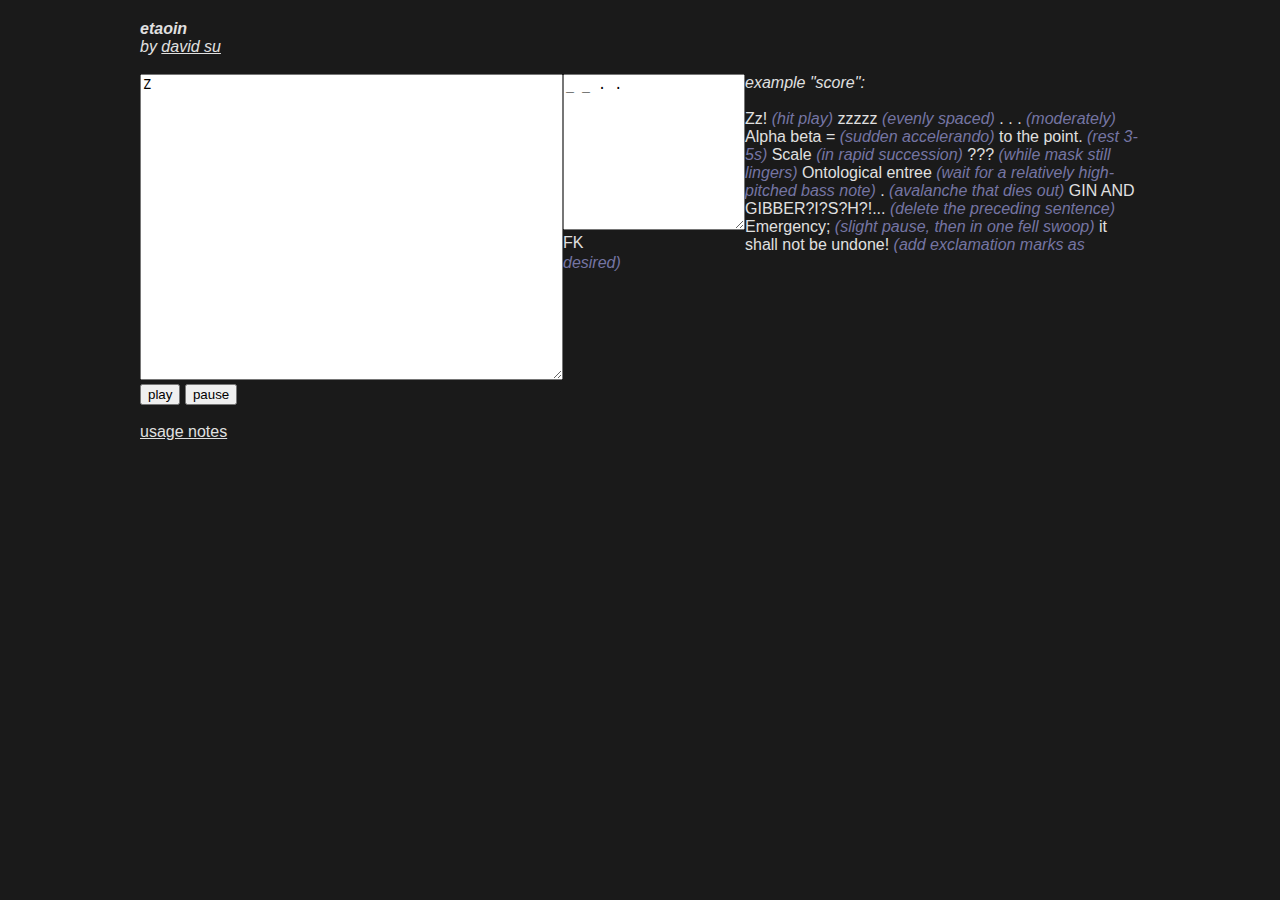
<file: index.html>
﻿<!DOCTYPE html>
<html>
<head>
<title>etaoin</title>
<link rel="stylesheet" href="style.css">
</head>

<body>
<script type="text/javascript" charset="UTF-8" src="timbre.js"></script>
<script type="text/javascript" charset="UTF-8" src="jquery-1.9.1.js"></script>
<script type="text/javascript" charset="UTF-8" src="textstatistics.js"></script>
<script type="text/javascript" charset="UTF-8" src="rumkin.js"></script>
<script type="text/javascript" charset="UTF-8" src="morse.js"></script>
<script type="text/javascript" charset="UTF-8" src="main.js"></script>
<div id="banner"><b>etaoin<!-- - text counterpoint!--></b><br>by <a href="http://usdivad.com/">david su</a><br>
</div>
<br>
<div id="box">
	<!--<input type="text" id="poetry">-->
	<textarea id="poetry" rows="20" cols="50">Z</textarea>
	<br>
	<input type="button" id="play" value="play"/>
	<input type="button" id="pause" value="pause"/>
	<br><br>
	<a href="usage.txt">usage notes</a>
</div>
<div id="stats">
	<textarea id="poetry_morse" rows="10" cols="20">_ _ . .</textarea>
	<br>
	<div id="fk">FK</div>
	<div id="sc"></div>
</div>
<div id="example">
<i>example "score":</i>
<br><br>
Zz!<whisper>hit play</whisper>zzzzz <whisper>evenly spaced</whisper>. . . <whisper>moderately</whisper>Alpha beta = <whisper>sudden accelerando</whisper>to the point. <whisper>rest 3-5s</whisper> Scale<whisper>in rapid succession</whisper>??? <whisper>while mask still lingers</whisper>Ontological entree<whisper>wait for a relatively high-pitched bass note</whisper>. <whisper>avalanche that dies out</whisper>GIN AND GIBBER?I?S?H?!...<whisper>delete the preceding sentence</whisper> Emergency; <whisper>slight pause, then in one fell swoop</whisper> it shall not be undone!<whisper>add exclamation marks as desired</whisper>
</div>
</body>
</html>
</file>
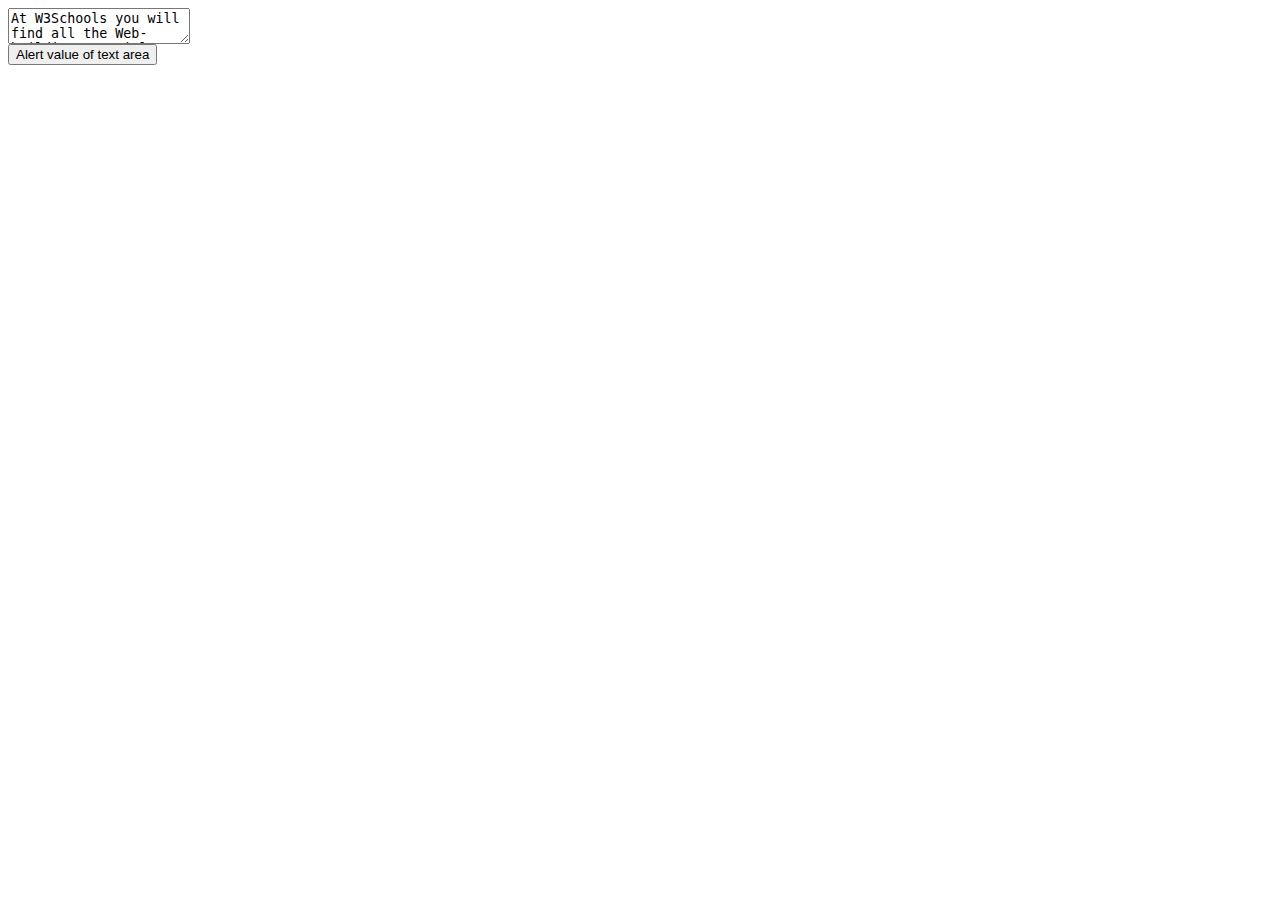
<file: text_test.html>
﻿<html>
<head>
<script>
function displayResult()
{
alert(document.getElementById("myTextarea").value);
}
</script>
</head>
<body>

<textarea id="myTextarea" cols="20">
At W3Schools you will find all the Web-building tutorials you need, from basic HTML to advanced XML, SQL, ASP, and PHP.
</textarea>
<br>

<button type="button" onclick="displayResult()">Alert value of text area</button>

</body>
</html>
</file>
<file: style.css>
﻿head, body {
	background-color:#1a1a1a;
	color:#e0e0e0;
	font-family: 'Arial', sans-serif;
	max-width: 1000px;
	margin: 0 auto;
	margin-top: 20px;
}
#box, #stats {
	float:left;
}
#banner {
	/*font-weight:bold;*/
	font-style:italic;
}

a {
	color:#e0e0e0;
}

#example {
	margin-left:300px;
}

whisper {
	font-style:italic;
	font-weight:normal;
	color: #7575A3;
}

whisper:before {
	content:" (";
}

whisper:after {
	content:") ";
}
</file>
